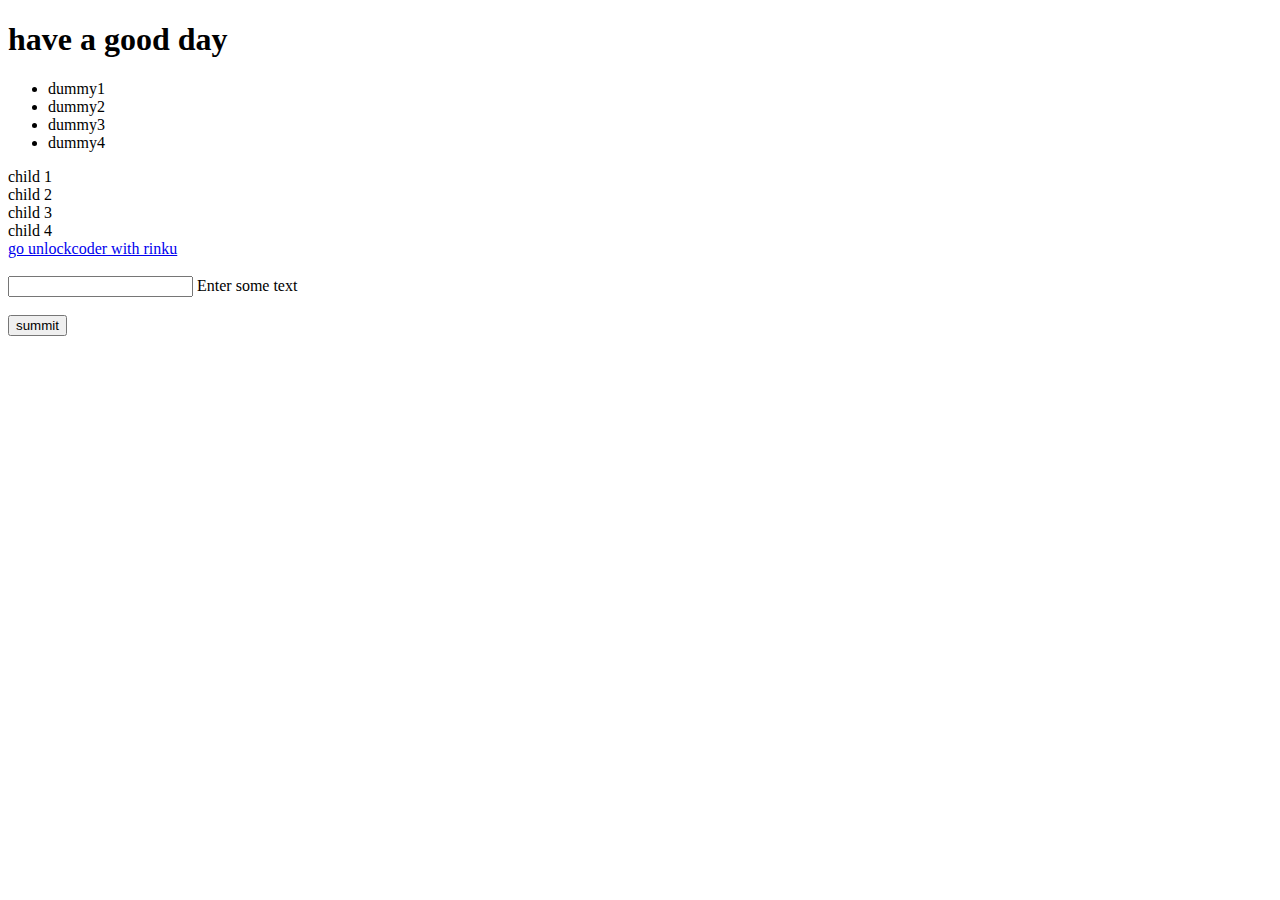
<file: webpage.html>
<!DOCTYPE html>
<html lang="en">
  <head>
    <meta charset="UTF-8" />
    <meta http-equiv="X-UA-Compatible" content="IE=edge" />
    <meta name="viewport" content="width=device-width, initial-scale=1.0" />
    <title >welcome</title>
  </head>
  <body>
    <h1 class="Document title this hellow" id="title">have a good day</h1>
    <div class="container">
        <ul class="this" id="myul">
            <li class="dummy" id="fui">dummy1</li>
            <li class="dummy">dummy2</li>
            <li class="dummy">dummy3</li>
            <li class="dummy" id="lui">dummy4</li>
        </ul>
      <div id="myfrist" class="child" id="frist">child 1</div>
      <div class="child" id="rinku">child 2</div>
      <div class="child">child 3</div>
      <div class="child">child 4</div>
      <a href="//unlockcoder.com"> go unlockcoder with rinku</a>
      <br />
      <br />
      <form action="none.html" method="post">
        <input type="text" name="hellow" id="" />
        Enter some text
        <br />
        <br />
        <input id="btn"  type="button" value="summit" />
      </form>
    </div>
    <!-- <script src="7_Dom.js"></script> -->
    <!-- <script src="8_dom _selectors.js"></script> -->
    <!-- <script src="9_dom_traversing.js"></script> -->
    <!-- <script src="16_tute.js"></script> -->
    <!-- <script src="17_tute_events.js"></script> -->
    <!-- <script src="18_events part 2.js"></script> -->
    <!-- <script src="19_web_crowler.js"></script> -->
    <!-- <Script src="20_localstorage and session storage.js"></Script> -->
  <script src="21_excise_2.js"></script>
  
  
  </body>
</html>
</file>
